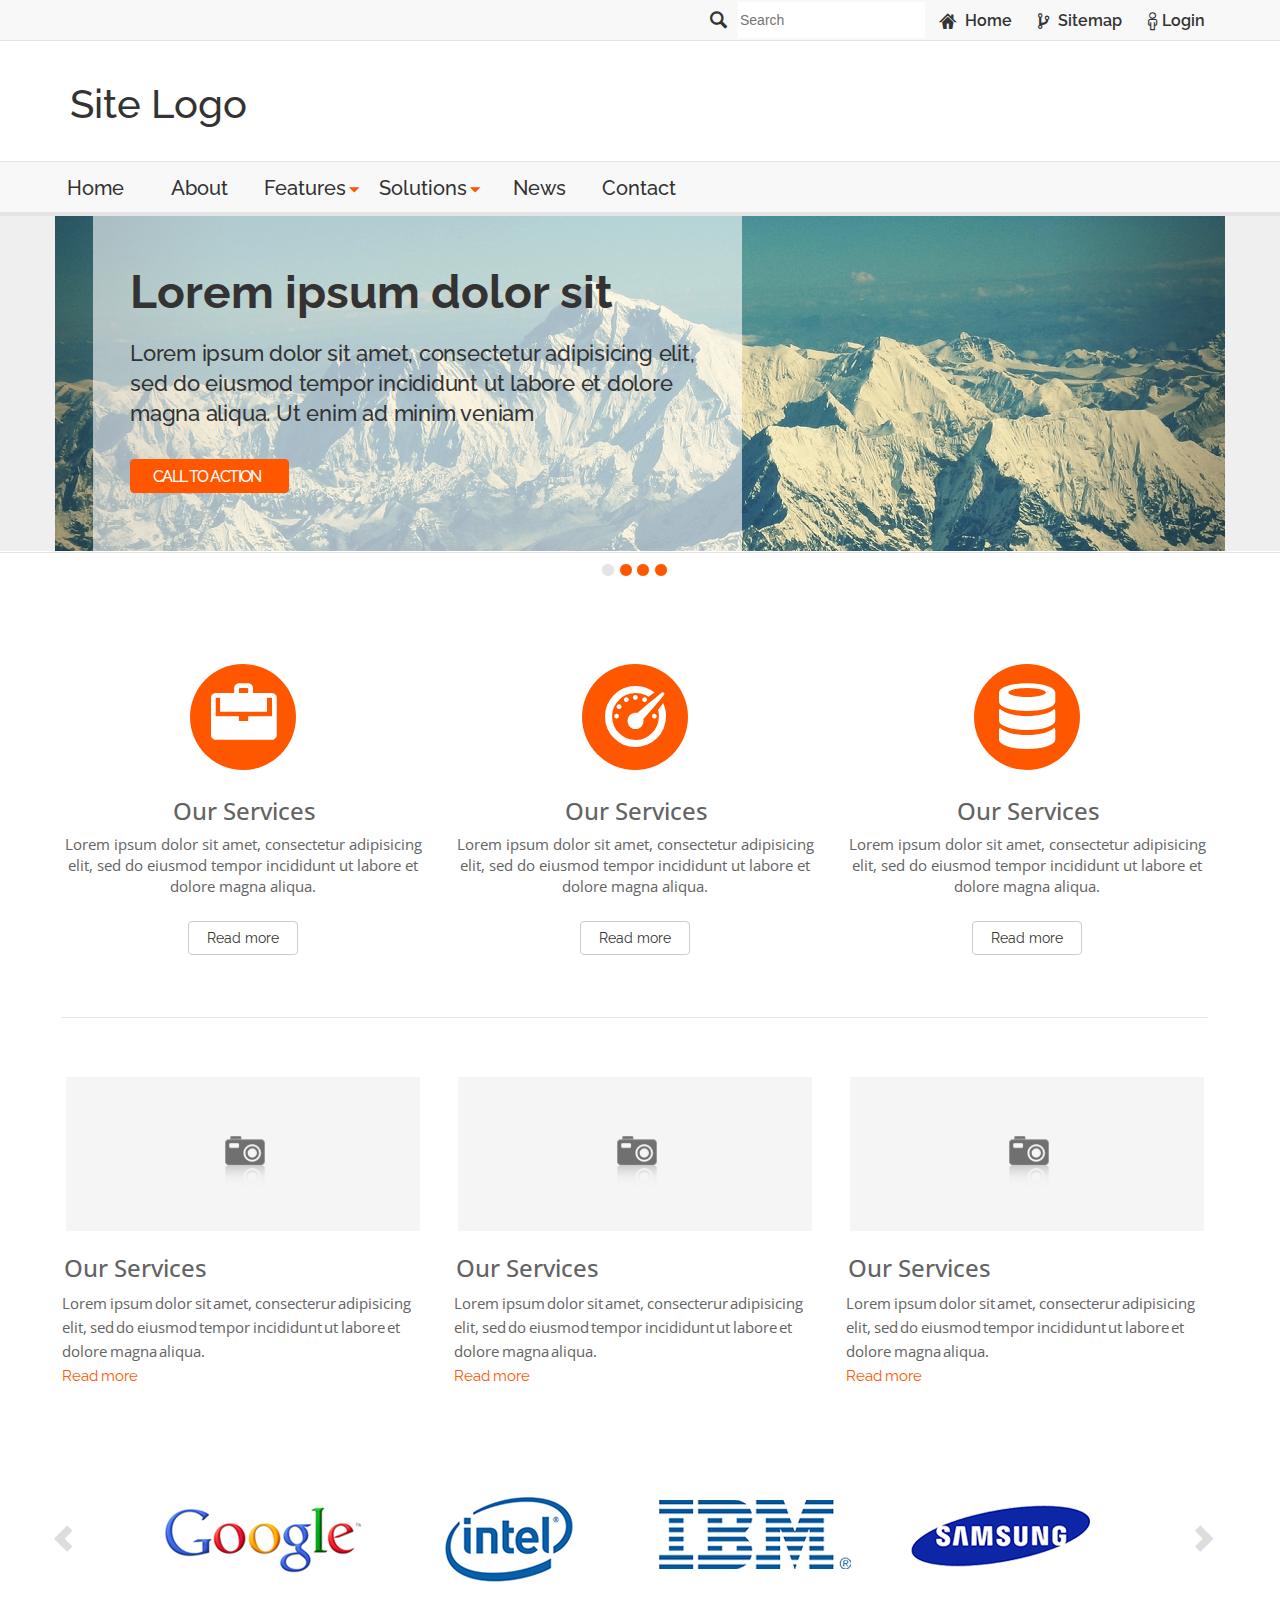
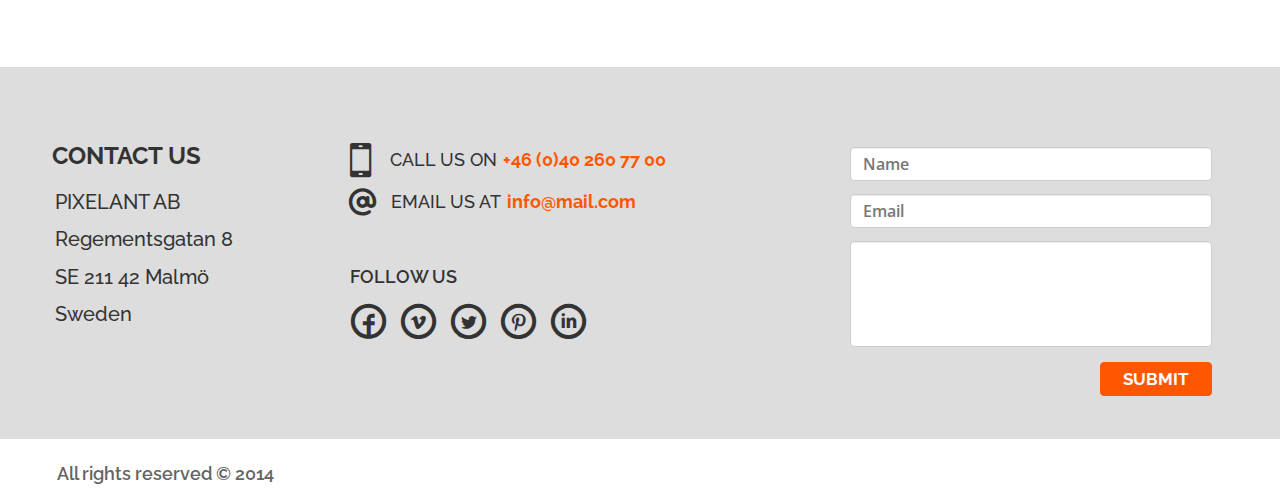
<file: index.html>
<!DOCTYPE html>
<html lang="en">
<head>
	<meta charset="utf-8">
	<meta http-equiv="X-UA-Compatible" content="IE=edge">
	<meta name="viewport" content="width=device-width, initial-scale=1">
	<title>Test Task</title>
	<link rel="shortcut icon" href="./icons/favicon.ico" type="image/x-icon">
	<link rel="apple-touch-icon" href="./icons/apple-touch-icon.png">
	<link rel="apple-touch-icon-precomposed" sizes="57x57" href="./icons/apple-touch-icon-57x57.png">
	<link rel="apple-touch-icon" sizes="72x72" href="./icons/apple-touch-icon-72x72.png">
	<link rel="apple-touch-icon" sizes="76x76" href="./icons/apple-touch-icon-76x76.png">
	<link rel="apple-touch-icon" sizes="114x114" href="./icons/apple-touch-icon-114x114.png">
	<link rel="apple-touch-icon" sizes="120x120" href="./icons/apple-touch-icon-120x120.png">
	<link rel="apple-touch-icon" sizes="144x144" href="./icons/apple-touch-icon-144x144.png">
	<link rel="apple-touch-icon" sizes="152x152" href="./icons/apple-touch-icon-152x152.png">
	<meta name="application-name" content="Test page">
	<meta name="msapplication-TileImage" content="./icons/favicon-144x144.png">
	<meta name="msapplication-TileColor" content="#ff5700">
	<link href='http://fonts.googleapis.com/css?family=Raleway:500,600,800,700,900,400' rel='stylesheet' type='text/css'>
	<link href='http://fonts.googleapis.com/css?family=Open+Sans:400,300' rel='stylesheet' type='text/css'>
	<link rel="stylesheet" href="./css/bootstrap.min.css">
	<link rel="stylesheet" href="./css/style.css">
	<script src="./js/jquery-2.1.1.min.js"></script>
	<script src="./js/bootstrap.min.js"></script>
	<script src="./js/main.js"></script>
</head>
<body>
	<header>
		<nav class="navbar-default">
			<div class="container">
			<ul class="nav navbar-nav navbar-right">
				<li class="page-scroll">
					<a id="home" href="#home"><span class="icon icon-home"></span><span class="header-menu">Home</span></a>
				</li>
				<li class="page-scroll">
					<a id="sitemap" href="#sitemap"><span class="icon icon-git-branch"></span><span class="header-menu">Sitemap</span></a>
				</li>
				<li class="page-scroll">
					<a id="login" href="#login"><span class="icon icon-person"></span><span class="header-menu">Login</span></a>
				</li>
			</ul>
			<form class="navbar-form navbar-right" role="search">
				<div class="form-group">
					<span class="icon icon-search"></span>
				<input type="text" class="input-lg borderless" placeholder="Search">
				</div>
			</form>
			</div>
		</nav>
		<hr/>
		<div class="container">
			<div class="navbar-header">
				<a href="#" class="navbar-brand">Site Logo</a>
			</div>
		</div>
		<hr/>
	</header>
	<nav class="navbar-default">
		<div id="main-nav" class="container">
			<ul class="nav navbar-nav">
				<li><a href="#">Home</a></li>
				<li><a href="#">About</a></li>
				<li class="dropdown">
					<a class="dropdown-toggle" data-toggle="dropdown" href="#">Features<span class="icon-triangle-down reddit-color"></span></a>
			 		<ul class="dropdown-menu">
						<li><a href="#">Something</a></li>
						<li><a href="#">Great</a></li>
				 		<li><a href="#">Here</a></li>
					</ul>
				</li>
				<li class="dropdown">
					<a class="dropdown-toggle" data-toggle="dropdown" href="#">Solutions<span class="icon-triangle-down reddit-color"></span></a>
					<ul class="dropdown-menu">
				 		<li><a href="#">Submenu</a></li>
						<li><a href="#">Submenu Items</a></li>
						<li class="divider"></li>
						<li><a href="#">Items</a></li>
					</ul>
				</li>
				<li><a href="#">News</a></li>
				<li><a href="#">Contact</a></li>
			</ul>
		</div>
	</nav>
	<hr id="slider-divider-top">
	<section id="slider">
		<div class="container nopadding">
			<div id="generic" class="carousel slide" data-ride="carousel">
				<div class="jumbotron">
					<h1>Lorem ipsum dolor sit</h1>
					<p>Lorem ipsum dolor sit amet, consectetur adipisicing elit, sed do eiusmod tempor incididunt ut labore et dolore magna aliqua. Ut enim ad minim veniam</p>
					<button class="btn btn-primary reddit-bg">CALL TO ACTION</button>
				</div>
				<ol class="carousel-indicators">
					<li data-target="#generic" data-slide-to="0" class="active"></li>
					<li data-target="#generic" data-slide-to="1"></li>
					<li data-target="#generic" data-slide-to="2"></li>
					<li data-target="#generic" data-slide-to="3"></li>
				</ol>
				<div class="carousel-inner">
					<div class="item active">
						<img src="./img/slider_pic1.png" alt="pic1">
					</div>
					<div class="item">
						<img src="./img/slider_pic2.png" alt="pic2">
					</div>
					<div class="item">
						<img src="./img/slider_pic3.png" alt="pic3">
					</div>
					<div class="item">
						<img src="./img/slider_pic4.png" alt="pic4">
					</div>
				</div>
				<a class="left carousel-control" href="#generic" role="button" data-slide="prev"></a>
				<a class="right carousel-control" href="#generic" role="button" data-slide="next"></a>
			</div>
		</div>
	</section>
	<hr id="slider-divider-bot">
	<div class="content container">
		<div class="row first-row">
			<div class="col-sm-12 col-md-4">
				<div class="caption text-center">
					<p class="reddit-bg"><span class="icon-briefcase"></span></p>
					<h3>Our Services</h3>
					<p class="content-text">Lorem ipsum dolor sit amet, consectetur adipisicing elit, sed do eiusmod tempor incididunt ut labore et dolore magna aliqua.</p>
					<p><a href="error.html" class="btn btn-default" role="button">Read more</a></p>
				</div>
			</div>
			<div class="col-sm-12 col-md-4">
				<div class="caption text-center">
					<p class="reddit-bg"><span class="icon-dashboard"></span></p>
					<h3>Our Services</h3>
					<p class="content-text">Lorem ipsum dolor sit amet, consectetur adipisicing elit, sed do eiusmod tempor incididunt ut labore et dolore magna aliqua.</p>
					<p><a href="error.html" class="btn btn-default" role="button">Read more</a></p>
				</div>
			</div>
			<div class="col-sm-12 col-md-4">
				<div class="caption text-center">
					<p class="reddit-bg"><span class="icon-database"></span></p>
					<h3>Our Services</h3>
					<p class="content-text">Lorem ipsum dolor sit amet, consectetur adipisicing elit, sed do eiusmod tempor incididunt ut labore et dolore magna aliqua.</p>
					<p><a href="error.html" class="btn btn-default" role="button">Read more</a></p>
				</div>
			</div>
		</div>
		<hr/>
		<div class="row second-row">
			<div class="col-sm-12 col-md-4">
				<div class="thumbnail borderless">
					<img src="./img/empty-pic.png" alt="thumbnail">
				</div>
				<div class="caption">
					<h3>Our Services</h3>
					<p>Lorem ipsum dolor sit amet, consecterur adipisicing elit, sed do eiusmod tempor incididunt ut labore et dolore magna aliqua.</p>
					<p><a class=" reddit-color rand" href="error.html">Read more</a></p>
				</div>
			</div>
			<div class="col-sm-12 col-md-4">
				<div class="thumbnail borderless">
					<img src="./img/empty-pic.png" alt="thumbnail">
				</div>
				<div class="caption">
					<h3>Our Services</h3>
					<p>Lorem ipsum dolor sit amet, consecterur adipisicing elit, sed do eiusmod tempor incididunt ut labore et dolore magna aliqua.</p>
					<p><a class="rand reddit-color" href="error.html">Read more</a></p>
				</div>
			</div>
			<div class="col-sm-12 col-md-4">
				<div class="thumbnail borderless">
					<img src="./img/empty-pic.png" alt="thumbnail">
				</div>
				<div class="caption">
					<h3>Our Services</h3>
					<p>Lorem ipsum dolor sit amet, consecterur adipisicing elit, sed do eiusmod tempor incididunt ut labore et dolore magna aliqua.</p>
					<p><a class="rand reddit-color" href="error.html">Read more</a></p>
				</div>
			</div>
		</div>
		<div class="row">
			<div class="col-md-12">
				<ul class="clients list-unstyled list-inline">
					<li class='clients-btn pull-left'><span class="icon-chevron-left"></span></li>
					<li><a href="http://google.com"></a></li>
					<li><a href="http://intel.com"></a></li>
					<li><a href="http://ibm.com"></a></li>
					<li><a href="http://samsung.com"></a></li>
					<li class='clients-btn pull-right'><span class="icon-chevron-right"></span></li>
				</ul>
			</div>
		</div>
	</div>
	<footer>
		<div class="container-fluid">
			<div class="col-md-3">
				<h3 class="text-uppercase">contact us</h3>
				<ul class="list-group contact-list text-nowrap">
					<li class="list-group-item borderless text-uppercase">pixelant ab</li>
					<li class="list-group-item borderless">Regementsgatan 8</li>
					<li class="list-group-item borderless">SE 211 42 Malm&ouml;</li>
					<li class="list-group-item borderless">Sweden</li>
				</ul>
			</div>
			<div class="contacts col-md-4 text-uppercase">
				<div id='call-block'>
					<div class="contacts-icon icon-device-mobile pull-left"></div>
					<div class="contacts-text pull-left">call us on </div>
					<div><a href="tel:+460402607700" class="reddit-color pull-left">+46 (0)40 260 77 00</a></div>
				</div>
				<div id='email-block'>
					<div class="contacts-icon icon-at pull-left"></div>
					<div class="contacts-text pull-left">email us at </div>
					<div><a href="mailto:info@mail.com" class="text-lowercase reddit-color">info@mail.com</a></div>
				</div>
				<h4>follow us</h4>
				<ul class="list-inline">
					<li><a href="http://facebook.com" target="_blank"><span class="icon icon-social-fb"></span></a></li>
					<li><a href="http://vimeo.com" target="_blank"><span class="icon icon-social-vimeo"></span></a></li>
					<li><a href="http://twitter.com" target="_blank"><span class="icon icon-social-twitter"></span></a></li>
					<li><a href="http://pinterest.com" target="_blank"><span class="icon icon-social-pinterest"></span></a></li>
					<li><a href="http://linkedin.com" target="_blank"><span class="icon icon-social-linkedin"></span></a></li>
				</ul>
			</div>
			<div class="col-md-4 pull-right" id="contact-form">
				<form role="form">
					<div class="form-group">
						<input type="text" class="form-control" id="name" placeholder="Name">
					</div>
					<div class="form-group">
						<input type="email" class="form-control" id="email" placeholder="Email">
					</div>
					<textarea class="form-control" rows="4"></textarea>
					<button type="submit" class="btn btn-primary reddit-bg pull-right">SUBMIT</button>
				</form>
			</div>
		</div>
	</footer>
	<div class="container-fluid">
		<small>All rights reserved &copy; 2014</small>
	</div>
</body>
</html>
</file>
<file: css/style.css>
/*=============== common-css ==============*/
hr {
	margin: 0;
	border-top: 1px solid #e4e4e4;
}
a {
	font-family: 'Raleway';
}
.reddit-color {
	color: #ff5700;
}
.reddit-color:hover {
	color: #ff5700;
}
.reddit-bg { 
	background: #ff5700;
	border-color: #ff5700;
}
.borderless {
	border: none;
}
.nopadding {
	padding: 0;
}
.row-centered {
    text-align:center;
}
.col-centered {
    display:inline-block;
    float:none;
    text-align:left;
    margin-right:-4px;
}
.form-control:focus {
	border-color: #ff5700;
	-webkit-box-shadow: inset 0 1px 1px rgba(0,0,0,.075),0 0 8px rgba(255,87,0,.6);
	box-shadow: inset 0 1px 1px rgba(0,0,0,.075),0 0 8px rgba(255,87,0,.6);
}
/*============== icon-fonts =============*/
@font-face {
	font-family: 'icomoon';
	src:url('../fonts/icomoon.eot?-5769bq');
	src:url('../fonts/icomoon.eot?#iefix-5769bq') format('embedded-opentype'),
		url('../fonts/icomoon.woff?-5769bq') format('woff'),
		url('../fonts/icomoon.ttf?-5769bq') format('truetype'),
		url('../fonts/icomoon.svg?-5769bq#icomoon') format('svg');
	font-weight: normal;
	font-style: normal;
}
[class^="icon-"], [class*=" icon-"] {
	font-family: 'icomoon';
	speak: none;
	font-style: normal;
	font-weight: normal;
	font-variant: normal;
	text-transform: none;
	line-height: 1;
	-webkit-font-smoothing: antialiased;
	-moz-osx-font-smoothing: grayscale;
}
.icon-at:before {
	content: "\e600";
}
.icon-social-vimeo:before {
	content: "\e601";
}
.icon-social-twitter:before {
	content: "\e602";
}
.icon-social-pinterest:before {
	content: "\e603";
}
.icon-social-linkedin:before {
	content: "\e604";
}
.icon-social-fb:before {
	content: "\e605";
}
.icon-briefcase:before {
	content: "\f0d3";
}
.icon-chevron-left:before {
	content: "\f0a4";
}
.icon-chevron-right:before {
	content: "\f078";
}
.icon-dashboard:before {
	content: "\f07d";
}
.icon-database:before {
	content: "\f096";
}
.icon-device-mobile:before {
	content: "\f038";
}
.icon-git-branch:before {
	content: "\f020";
}
.icon-home:before {
	content: "\f08d";
}
.icon-person:before {
	content: "\f018";
}
.icon-search:before {
	content: "\f02e";
}
.icon-triangle-down:before {
	content: "\f05b";
}
/*========== 1.HEADER ============*/
header .page-scroll a{
	padding: 9px 3px 9px 5px;
	margin-left: 9px;
}
header .page-scroll:nth-child(2) a{
	padding: 9px 10px 9px 12px;
}
header .icon {
	position: relative;
	top: 3px;
	font-size: 18px;
	display: inline-block;
	width: 24px;
}
header li:nth-child(2) .icon{
	width: 18px;	
}
header li:nth-child(3) .icon {
	width: 12px;	
}
.header-menu {
	font-size: 16px;
	font-weight: 600;
	padding: 2px;
}
#sitemap, #home, #login {
	color: #333;
	outline: none;
}
#sitemap:hover, #home:hover, #login:hover {
	color: white;
	background: #333;
}
header .navbar-form {
	margin: 2px 0;
	padding: 0;
}
.navbar-brand {
	cursor: pointer;
	color: #333;
	height: 44px;
	padding: 15px 0px;
	font-weight: 500;
	font-size: 40px;
	margin: 38px 0;
}
.navbar-brand:hover {
	color: #333;
}
header .input-lg {
	height: 36px;
	padding: 5px 4px 5px 2px;
	font-size: 14px;
	border-radius: 0;
}
header .input-lg:focus {
	border-color: #ff5700;
	outline: none;
	-webkit-box-shadow: inset 0 1px 1px rgba(0,0,0,.075),0 0 8px rgba(255,87,0,.6);
	box-shadow: inset 0 1px 1px rgba(0,0,0,.075),0 0 8px rgba(255,87,0,.6);
} 
.navbar-form.navbar-right:last-child {
	margin-right: 0;
}
/*========== 2.MAIN_NAV ============*/
#main-nav.container{
	padding: 0;
}
#main-nav>ul>li>a {
	font-size: 20px;
	font-weight: 500;
	color: #333;
	padding: 16px 36px 14px 0px;
}
#main-nav>ul>li>a:hover {
	color: #ff5700;
	border-bottom: 2px solid #ff5700;
	border-top: 2px solid #ff5700;
	padding-bottom: 12px;
	padding-top: 14px;
}
#main-nav>ul>li:nth-child(1)>a {
	padding: 16px 47px 14px 12px;
}
#main-nav>ul>li:nth-child(1)>a:hover {
	padding-bottom: 12px;
	padding-top: 14px;
}
#main-nav>ul>li:nth-child(3)>a {
	padding-right: 20px;
}
#main-nav>ul>li:nth-child(4)>a {
	padding-right: 33px;
}
#main-nav span {
	font-size: 14px;
	padding-left: 3px;
}
/*========== 3.SLIDER ============*/
#slider-divider-top {
	margin: 0;
	border-top-width: 4px;
}
#slider-divider-bot {
	margin: 1px 0 111px 0;
}
#slider {
	background: #efefef;
}
#slider .jumbotron {
	position: absolute;
	left: 20px;
	z-index: 999;
	padding: 29px 26px 0 37px;
	background-color: rgba(255, 255, 255, 0.6);
	height: 100%;
	width: 55.5%;
	margin-left: 18px;
	border-radius: 0;
	margin-bottom: 0;
}
#slider .jumbotron h1 {
	display: block;
	font: 46px 'Raleway';
	font-weight: 700;
	margin-bottom: 19px;
}
#slider .jumbotron p {
	font: 22px 'Raleway';
	font-weight: 500;
	letter-spacing: -0.01em;
	line-height: 1.37;
	margin-bottom: 31px;
}
#slider .jumbotron button {
	font: 16px 'Raleway';
	padding: 7px 27px 6px 22px;
	font-weight: 500;
	letter-spacing: -0.42mm;
	background: #ff5700;
	border-color: #ff5700;
}
#slider .jumbotron button:hover {
	background: #333;
	border-color: #333;
}
#slider .jumbotron button:active {
	border-color: #ff5700;
}
#slider .carousel-indicators {
	bottom: -41px;
	padding-right: 11px;
}
.carousel-indicators li {
	width: 14px;
	height: 14px;
	background: #ff5700;
	margin: 0;
}
.carousel-indicators li:hover {
	background: #333;
}
.carousel-indicators li.active {
	width: 14px;
	height: 14px;
	background: #e4e4e4;
	margin: 0;
}
.carousel-indicators {
	bottom: -32px;
}
/*========== 4.CONTENT ============*/
.content.container {
	padding-left: 7px;
	padding-right: 17px;
}
.content .first-row {
	padding-bottom: 38px;
}
.caption {
	color: #636363;
	font-weight: 400;
}
.caption p.reddit-bg {
	width: 106px;
	height: 106px;
	border-radius: 50%;
	margin: 0 auto 28px;
}
.first-row .caption span {
	color: white;
	line-height: 106px;
	font-size: 75px;
}
.content h3 {
	font-size: 24px;
	font-family: 'Open Sans';
	padding-left: 2px;
}
.caption .content-text {
	margin: 0 0 24px;
	font-family: 'Open Sans';
	font-size: 15px;
	line-height: 1.4;
}
.caption p {
	margin: 0 0 24px;
	font-family: 'Open Sans';
	font-size: 15px;
	line-height: 1.4;
}
.caption .btn-default {
	padding: 6px 18px;
	font-family: 'Raleway';
	font-size: 14px;
}
.caption .btn-default:hover {
	color: white;
	background: #333;
}
.content .second-row {
	padding-top: 55px;
	padding-bottom: 109px;
}
.second-row p {
	font-size: 15px;
	line-height: 1.6;
	word-spacing: -0.1em;
	margin: 0;
}
/*========== 4.1 Client logos ============*/
.clients a {
	height: 85px;
	display: inline-block;
	margin: 0 20px
}
#btn-prev, #btn-next {
	width: 40px;
}
.list-inline>li {
	padding-left: 0;
	padding-right: 0;
}
.list-inline>li a {
	margin: 0 auto;
}
.clients {
	margin-bottom: 80px;
}
.clients li {
	width: 242px;
}
li.clients-btn {
	width: 40px;
	padding-right: 100px;
}
li.clients-btn span {
	line-height: 85px;
	font-size: 42px;
	margin: 0 12px;
	color: #ddd;
	cursor: pointer;
}
li.clients-btn span:hover {
color: #333;
}
li.clients-btn:last-child {
	padding: 0;
}
.clients li a {
	margin: 0 auto;
	display: block;
}
.clients li:nth-child(2) a {
	background: url(../img/logo_sprite.png) 0px 0px;
	width: 197px;
}
.clients li:nth-child(3) a {
	background: url(../img/logo_sprite.png) -197px 0px;
	width: 128px;
}
.clients li:nth-child(4) a {
	background: url(../img/logo_sprite.png) 371px 0px;
	width: 192px;
}
.clients li:nth-child(5) a {
	background: url(../img/logo_sprite.png) 179px 0px;
	width: 179px;
}
.col-md-12 {
	padding-right: 0px;
	padding-left: 0px;
}
/*========== 5.FOOTER ============*/
footer {
	background: #ddd;
	padding: 76px 0 43px 10px;
	font-family: 'Raleway';
	font-weight: 600;
}
footer h3 {
	font-size: 24px;
	margin: 0px 12px 8px;
	font-weight: 700;
}
.list-group-item {
	background: none;
}
.contact-list li {
	padding: 10px 5px 0px 15px;
	font-size: 20px;
	font-weight: 500;
}

#call-block {
	height: 34px;
	line-height: 34px;
	margin-bottom: 4px;
}
#call-block .contacts-icon {
	font-size: 34px;
	margin-right: 19px;
}
#call-block a,#email-block a {
	font-size: 18px;
	font-weight: 700;
}
.contacts-text {
	font-size: 18px;
	font-weight: 500;
	margin-right: 6px;
}
#email-block {
	clear: left;
	height: 41px;
	line-height: 41px;
}
#email-block .contacts-icon {
	font-size: 41px;
	margin-right: 0px;
	position: relative;
	left: -8px;
}
footer h4 {
	margin-top: 45px;
	font-weight: 600;
}
footer .icon {
	font-size: 47px;
}
footer .list-inline>li a span{
	color: #333;
}
footer .list-inline>li a span:hover {
	color: #fff;
	background: #333;
}
#contact-form {
	margin-right: 22px;
}
#contact-form .form-control { 
	font-size: 16px;
	font-family: 'Open Sans';
	font-weight: 600;
	color: #a1a1a1;
}
#contact-form button {
	margin-top: 15px;
	padding: 4px 22px;
	font-size: 17px;
	font-weight: 700;
}
.btn.btn-primary:focus {
  outline: none;
}
#contact-form button:hover {
	background: #333;
	border-color: #333;
	color: #fff;
}
#contact-form button:active {
	border-color: #ff5700;
}
#contact-form form {
	width: 362px;
	margin: 4px 16px 0 0;
	float: right;
}
#contact-form .form-group {
	margin-bottom: 13px;
}
#contact-form textarea.form-control {
	resize:none;
	font-weight: 400;
}
small {
	font-size: 18px;
	font-family: 'Raleway';
	font-weight: 600;
	color: #646464;
	margin: 22px 42px 0px;
	display: block;
	padding-bottom: 10px;
}
/*========== 6.MEDIA QUERIES ============*/
@media only screen and (max-width : 1200px) { 
	#slider .jumbotron {
		padding-top: 10px;
	}	
	#slider .jumbotron h1 {
		font-size: 26px;
	}
	#slider .jumbotron p {
		font-size: 18px;
		margin-bottom: 15px;
	}
	#slider .jumbotron button {
		font: 14px 'Raleway';
		padding: 2px 18px 2px 18px;
	}
	#contact-form form {
		width: 325px;
	}	
}
@media only screen and (max-width : 992px) {
	#slider .jumbotron {
		padding-top: 5px;
	}
	#slider .jumbotron h1 {
		font-size: 25px;
	}
	#slider .jumbotron p {
		font-size: 15px;
		margin-bottom: 5px;
	}
	#slider .jumbotron button {
		font: 14px 'Raleway';
		padding: 2px 18px 2px 18px;
	}
}
@media only screen and (max-width : 768px) {
	header .navbar-right {
		margin-left: 0;
		margin-right: 0;
		border-bottom: none;
	}
	header .page-scroll {
		display: inline-block;
	}
	header .page-scroll a {
		padding: 9px 3px 9px 0;
	}
	header .page-scroll:nth-child(2) a {
		padding: 9px 10px 9px 20px;
	}
	header .input-lg {
		margin-top: 6px;
		border: 1px solid #333;
		width: 255px;
	}
	#main-nav>ul>li:nth-child(1)>a {
		padding-left: 0;
	}
	.navbar-nav {
		margin: 0 15px;
	}
	.navbar-brand {
		padding: 0 15px;
		margin-bottom: 16px;
	}
	#slider .jumbotron {
		padding-top: 5px;
	}
	#slider .jumbotron h1 {
		font-size: 15px;
	}
	#slider .jumbotron p {
		font-size: 11px;
		margin-bottom: 5px;
	}
	#slider .jumbotron button {
		font: 10px 'Raleway';
		padding: 2px 18px 2px 18px;
	}
	.clients .clients-btn {
		display: none;
	}
	.content .second-row {
		padding-bottom: 10px;
	}
	.clients {
		margin-bottom: 0;
	}
	.clients li {
		width: 100%;
		margin: 5px 0;
	}
	footer {
		padding-top: 30px;
	}
	.contacts {
		padding-left: 30px;
		padding-bottom: 15px;
	}
	#contact-form form {
		margin-right: 35px;
	}
}
@media only screen and (max-width : 480px) {
	#slider .jumbotron {
		left: 0;
		width: 100%;
		margin-left: 0;
		padding: 5px 5px 0px;
		text-align: center;
	}
	#slider .jumbotron h1 {
		font-size: 21px;
		margin: 0;
	}
	#slider .jumbotron p {
		margin-bottom: 4px;
		font-size: 10px;
	}
	#slider .jumbotron button {
		font: 10px 'Raleway';
		padding: 2px 18px 2px 18px;
		letter-spacing: inherit;
	}
	#contact-form {
		margin-right: 0;
	}	
	#contact-form form {
		width: 265px;
		margin: 0;
	}
	footer .icon {
		font-size: 40px;
	}
	small {
		margin: 22px 25px 0px;
	}
}
@media only screen and (max-width : 320px) {
	#slider .jumbotron {
		left: 0;
		width: 100%;
		margin-left: 0;
		padding: 5px 5px 0px;
		text-align: center;
	}
	#slider .jumbotron h1 {
		font-size: 15px;
		margin: 0;
	}
	#slider .jumbotron p {
		text-align: justify;
		font-size: 12px;
		margin-bottom: -3px;
	}
	#slider .jumbotron button {
		font: 10px 'Raleway';
		padding: 2px 18px 2px 18px;
		letter-spacing: inherit;
	}
}
</file>
